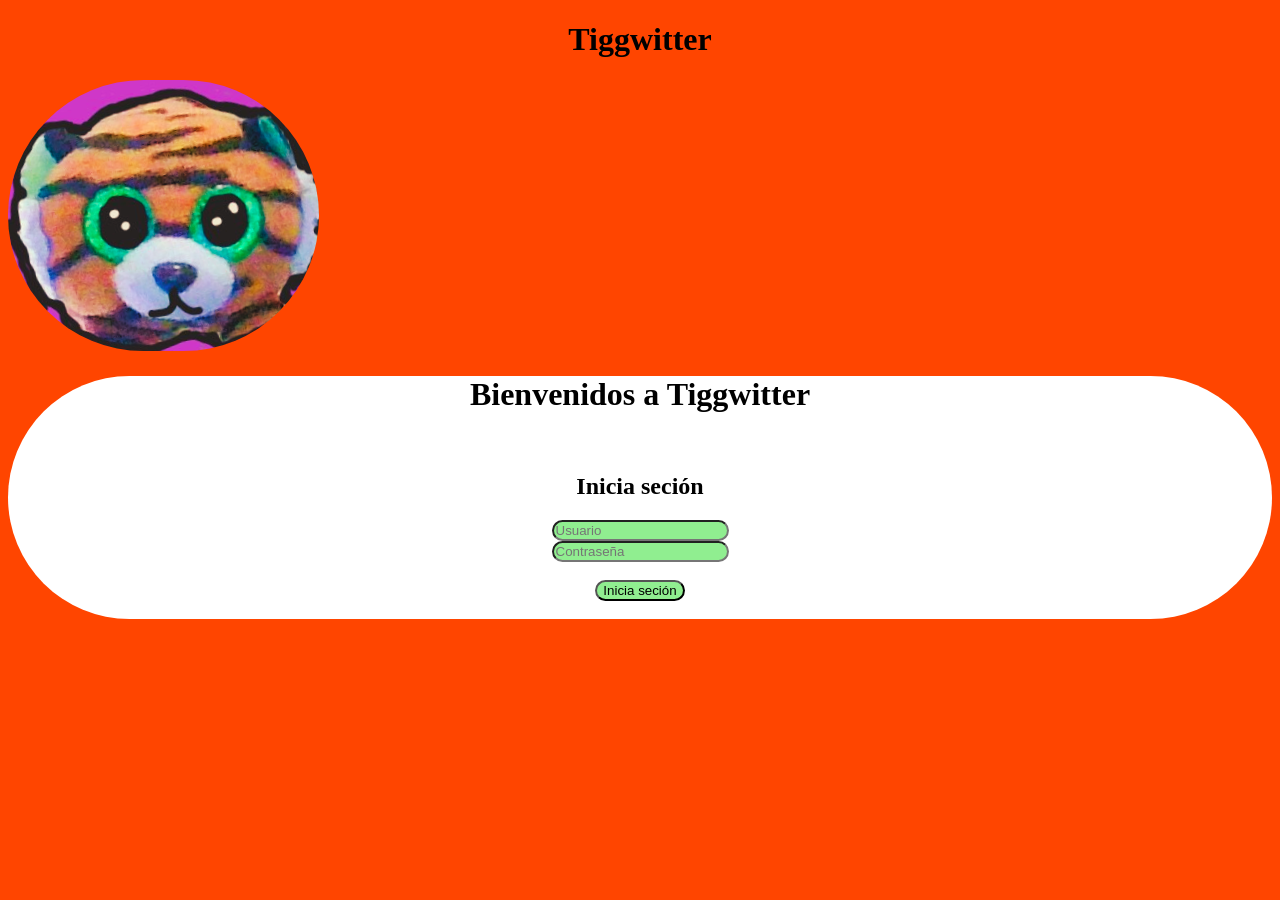
<file: index.html>
<!DOCTYPE html>
<head>
    <title>Document</title>
    <link rel="stylesheet" href="style.css">
</head>
<body>
  <h1>Tiggwitter</h1>
  <img src="logo.png" >
  <div>
  <h1 id="inicio">Bienvenidos a Tiggwitter</h1>
  <br>
  <h2>Inicia seción</h2>
  <input type="text" id="Usuario" placeholder="Usuario">
  <br>
  <input type="text" id="Contraseña"placeholder="Contraseña">
  <br>
  <br>
  <button onclick="iniciar()">Inicia seción</button>
  <br>
  <br>
  </div>
  <script src="script.js"></script>
</body>
</html>
</file>
<file: style.css>
img {
 top: 0;
 text-align: left;
 border-radius: 150px;
}

body {
    background-color: orangered;
}

div {
    background-color: white;
    text-align: center;
    border-radius: 7000px;
}

h1 {
    text-align: center;

}

input {
border-radius: 70px;
background-color: lightgreen;
}
button {
    border-radius: 50px;
    background-color: lightgreen;
}
</file>
